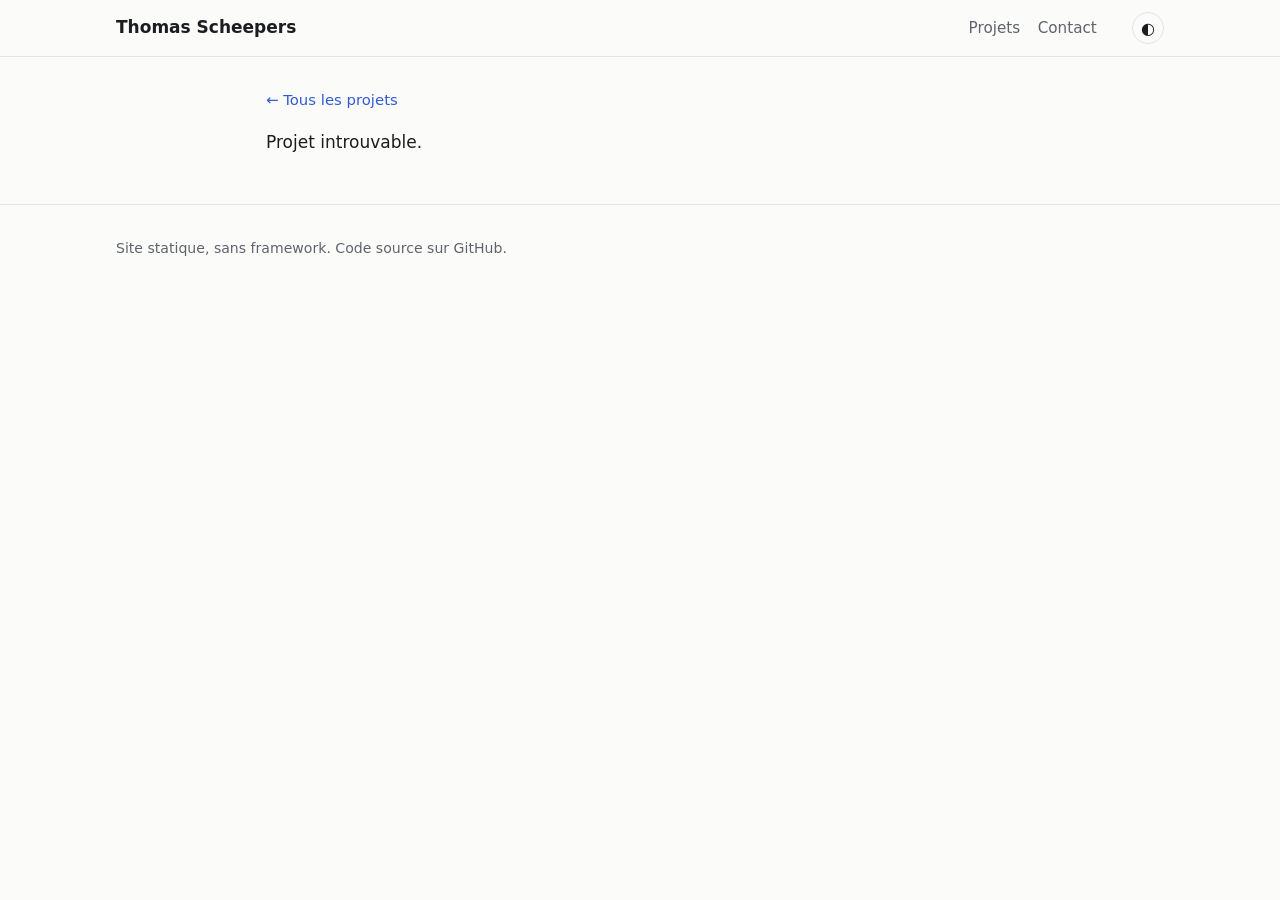
<file: project.html>
<!doctype html>
<html lang="fr">
<head>
  <meta charset="utf-8">
  <meta name="viewport" content="width=device-width, initial-scale=1">
  <title>Projet — Thomas Scheepers</title>
  <script>
    try { const t = localStorage.getItem('theme'); if (t) document.documentElement.dataset.theme = t; } catch (e) {}
  </script>
  <link rel="stylesheet" href="assets/css/style.css">
</head>
<body data-page="project">
  <header class="site-header">
    <div class="container header-inner">
      <a class="brand" href="./" data-site="name"></a>
      <nav class="nav">
        <a href="./#projets" data-ui="nav_projects"></a>
        <a href="./#contact" data-ui="nav_contact"></a>
        <span class="lang-switch" id="lang-switch"></span>
        <button class="theme-toggle" id="theme-toggle" type="button" aria-label="Thème">◐</button>
      </nav>
    </div>
  </header>

  <main class="container narrow" id="project"></main>

  <footer class="site-footer">
    <div class="container"><span data-ui="footer"></span></div>
  </footer>

  <script src="assets/js/main.js"></script>
</body>
</html>
</file>
<file: assets/css/style.css>
/* ---------- Thème ---------- */

:root {
  --bg: #fbfbfa;
  --surface: #ffffff;
  --text: #1c1d20;
  --muted: #5f636b;
  --border: #e4e4e1;
  --accent: #2f5bd3;
  --accent-soft: #e8eefc;
  --todo-bg: #fff4d6;
  --todo-text: #7a5300;
  --radius: 10px;
  --font: system-ui, -apple-system, "Segoe UI", Roboto, "Helvetica Neue", Arial, sans-serif;
  --mono: ui-monospace, SFMono-Regular, Menlo, Consolas, monospace;
  color-scheme: light;
}

@media (prefers-color-scheme: dark) {
  :root:not([data-theme="light"]) {
    --bg: #111214;
    --surface: #1a1b1f;
    --text: #e8e8e6;
    --muted: #9a9ea6;
    --border: #2b2d33;
    --accent: #7d9cf5;
    --accent-soft: #1f2740;
    --todo-bg: #3a2f12;
    --todo-text: #f3d48a;
    color-scheme: dark;
  }
}

:root[data-theme="dark"] {
  --bg: #111214;
  --surface: #1a1b1f;
  --text: #e8e8e6;
  --muted: #9a9ea6;
  --border: #2b2d33;
  --accent: #7d9cf5;
  --accent-soft: #1f2740;
  --todo-bg: #3a2f12;
  --todo-text: #f3d48a;
  color-scheme: dark;
}

/* ---------- Base ---------- */

*, *::before, *::after { box-sizing: border-box; }

html { scroll-behavior: smooth; scroll-padding-top: 72px; }

body {
  margin: 0;
  background: var(--bg);
  color: var(--text);
  font-family: var(--font);
  font-size: 17px;
  line-height: 1.6;
  -webkit-font-smoothing: antialiased;
}

a { color: var(--accent); text-decoration: none; }
a:hover { text-decoration: underline; }

h1, h2, h3 { line-height: 1.25; margin: 0 0 .5em; letter-spacing: -0.01em; }
h1 { font-size: clamp(2rem, 5vw, 2.75rem); }
h2 { font-size: 1.35rem; }
h3 { font-size: 1.08rem; }
p { margin: 0 0 .8em; }

img { max-width: 100%; display: block; }

.container { width: 100%; max-width: 1080px; margin: 0 auto; padding: 0 16px; }
.container.narrow { max-width: 780px; }

.meta { color: var(--muted); font-size: .9rem; }

/* Les TODO sont volontairement visibles tant qu'ils ne sont pas remplis. */
.todo {
  background: var(--todo-bg);
  color: var(--todo-text);
  border-radius: 4px;
  padding: 0 .3em;
  font-size: .92em;
}
li.todo, p.todo, dd.todo { display: block; padding: .2em .5em; }

.error { background: var(--todo-bg); color: var(--todo-text); padding: 1em; border-radius: var(--radius); margin-top: 2rem; }

/* ---------- En-tête ---------- */

.site-header {
  position: sticky; top: 0; z-index: 10;
  background: color-mix(in srgb, var(--bg) 88%, transparent);
  backdrop-filter: blur(8px);
  border-bottom: 1px solid var(--border);
}
.header-inner { display: flex; align-items: center; justify-content: space-between; gap: 1rem; height: 56px; }
.brand { font-weight: 650; color: var(--text); white-space: nowrap; }
.nav { display: flex; align-items: center; gap: 1.1rem; font-size: .95rem; }
.nav a { color: var(--muted); }
.nav a:hover { color: var(--text); text-decoration: none; }
.lang-switch { display: flex; gap: .4rem; }
.lang-switch a.active { color: var(--text); font-weight: 600; }
.theme-toggle {
  background: none; border: 1px solid var(--border); color: var(--text);
  border-radius: 999px; width: 32px; height: 32px; cursor: pointer; font-size: 1rem;
}
.theme-toggle:hover { border-color: var(--muted); }

@media (max-width: 560px) {
  .nav a[href$="#experience"] { display: none; }
  .nav { gap: .8rem; }
}

/* ---------- Accueil ---------- */

.hero { padding: 4.5rem 0 2.5rem; max-width: 720px; }
.headline { font-size: 1.25rem; font-weight: 550; margin-bottom: .2em; }
.school { color: var(--muted); }
.intro { margin-top: 1.2em; }
.looking { margin-top: 1em; }

.links { list-style: none; padding: 0; margin: 1.2rem 0 0; display: flex; flex-wrap: wrap; gap: .6rem; }
.links a, .links > li > .todo {
  display: inline-block; padding: .35em .9em; border: 1px solid var(--border);
  border-radius: 999px; font-size: .92rem; background: var(--surface);
}
.links a:hover { border-color: var(--accent); text-decoration: none; }
.links > li > .todo { background: var(--todo-bg); border-color: transparent; }

.section { padding: 2.5rem 0; border-top: 1px solid var(--border); }

.grid { display: grid; grid-template-columns: repeat(auto-fill, minmax(300px, 1fr)); gap: 1.25rem; }
@media (max-width: 360px) { .grid { grid-template-columns: 1fr; } }

.card {
  background: var(--surface); border: 1px solid var(--border); border-radius: var(--radius);
  overflow: hidden; transition: border-color .15s, transform .15s;
}
.card:hover { border-color: var(--accent); transform: translateY(-2px); }
.card-link { display: flex; flex-direction: column; height: 100%; color: inherit; }
.card-link:hover { text-decoration: none; }
.card-body { padding: 1rem 1.1rem 1.1rem; display: flex; flex-direction: column; gap: .2rem; flex: 1; }
.card-body h3 { margin-bottom: .2em; }
.card-body .pitch { color: var(--muted); font-size: .95rem; }
.card-body > p:last-child { margin: auto 0 0; color: var(--muted); padding-top: .6rem; font-size: .85rem; }

.metric { font-size: .92rem; margin: .1em 0 .6em; }
.metric strong { color: var(--accent); font-size: 1.05rem; }
.metric span { color: var(--muted); }
.metric.big strong { font-size: 1.5rem; }

.tags { list-style: none; padding: 0; margin: 0; display: flex; flex-wrap: wrap; gap: .35rem; }
.tags li {
  font-size: .78rem; padding: .15em .6em; border-radius: 999px;
  background: var(--accent-soft); color: var(--text);
}

/* ---------- Visuels ---------- */

.media { aspect-ratio: 16 / 9; background: var(--accent-soft); overflow: hidden; }
.media img { width: 100%; height: 100%; object-fit: cover; }
.project-cover { border-radius: var(--radius); margin: 1.5rem 0; border: 1px solid var(--border); }
.project-cover img { object-fit: contain; background: var(--surface); }

.placeholder {
  width: 100%; height: 100%; display: flex; flex-direction: column;
  align-items: center; justify-content: center; gap: .4rem; padding: 1rem; text-align: center;
  background: repeating-linear-gradient(45deg, var(--accent-soft), var(--accent-soft) 12px, var(--surface) 12px, var(--surface) 24px);
  color: var(--muted);
}
.placeholder-title { font-weight: 600; font-size: .85rem; text-transform: uppercase; letter-spacing: .05em; }
.placeholder code {
  font-family: var(--mono); font-size: .75rem; background: var(--surface);
  padding: .2em .5em; border-radius: 4px; word-break: break-all;
}

/* ---------- Expérience & autres ---------- */

.exp, .other-list > li {
  background: var(--surface); border: 1px solid var(--border); border-radius: var(--radius);
  padding: 1.1rem 1.2rem; margin-bottom: 1rem;
}
.exp-head { display: flex; flex-wrap: wrap; justify-content: space-between; align-items: baseline; gap: .3rem 1rem; margin-bottom: .3rem; }
.exp-head h3 { margin: 0; }
.exp ul { margin: .4rem 0 .8rem; padding-left: 1.2rem; }
.exp ul li.todo { margin-left: -1.2rem; }
.other-list { list-style: none; padding: 0; margin: 0; display: grid; grid-template-columns: repeat(auto-fill, minmax(280px, 1fr)); gap: 1rem; }
.other-list > li { margin: 0; }
.other-list p { color: var(--muted); font-size: .93rem; }

/* ---------- Page projet ---------- */

.back { display: inline-block; margin: 2rem 0 1rem; font-size: .93rem; }
.project-head h1 { font-size: clamp(1.7rem, 4.5vw, 2.3rem); margin-top: .2em; }
.lead { font-size: 1.12rem; color: var(--muted); }

.facts {
  display: grid; grid-template-columns: max-content 1fr; gap: .5rem 1.2rem;
  margin: 0 0 1rem; padding: 1rem 1.2rem; background: var(--surface);
  border: 1px solid var(--border); border-radius: var(--radius);
}
.facts dt { color: var(--muted); font-size: .9rem; }
.facts dd { margin: 0; }
@media (max-width: 560px) {
  .facts { grid-template-columns: 1fr; gap: .1rem; }
  .facts dd { margin-bottom: .6rem; }
}

.block { margin: 2rem 0; }
.block ul { padding-left: 1.2rem; }
.block li { margin-bottom: .35em; }
.block li.todo { margin-left: -1.2rem; list-style: none; }

.gallery { display: grid; grid-template-columns: repeat(auto-fill, minmax(220px, 1fr)); gap: 1rem; }
.gallery figure { margin: 0; }
.gallery .media { border-radius: 8px; border: 1px solid var(--border); }
.gallery figcaption { font-size: .85rem; color: var(--muted); margin-top: .4rem; }
.gallery figcaption.todo { color: var(--todo-text); }

/* ---------- Pied de page ---------- */

.site-footer { border-top: 1px solid var(--border); padding: 2rem 0; margin-top: 3rem; color: var(--muted); font-size: .88rem; }
</file>
